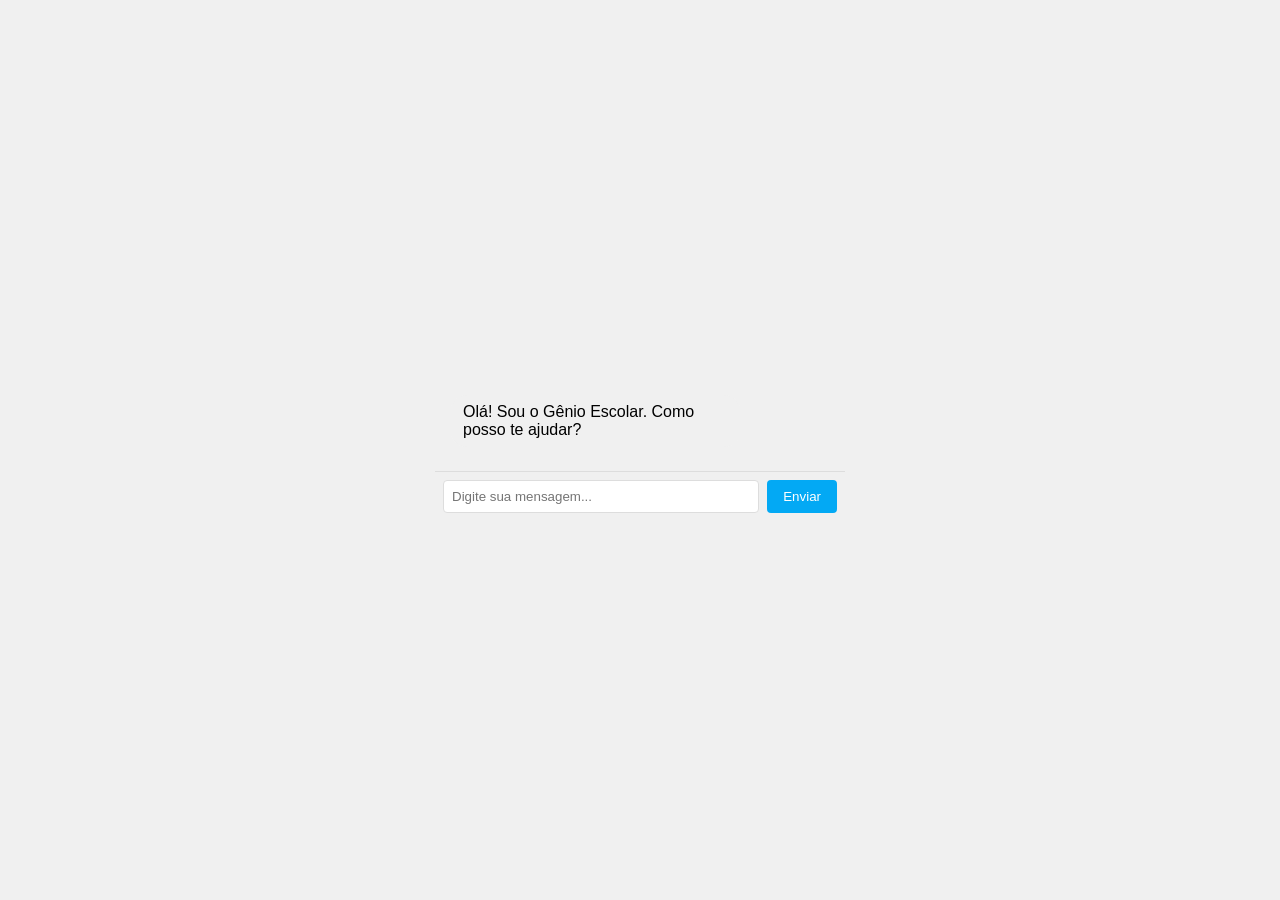
<file: index.html>
<!DOCTYPE html>
<html lang="pt-BR">
<head>
  <meta charset="UTF-8">
  <meta name="viewport" content="width=device-width, initial-scale=1.0">
  <title>Gênio Escolar - Chatbot</title>
  <link rel="stylesheet" href="style.css">
</head>
<body>
  <div class="chat-container">
    <div id="chat" class="chat-messages">
      <div class="chatbot">Olá! Sou o Gênio Escolar. Como posso te ajudar?</div>
    </div>
    <div class="chat-input">
      <input type="text" id="mensagem" placeholder="Digite sua mensagem...">
      <button id="enviar">Enviar</button>
      <input type="file" id="anexar" accept="image/*">
    </div>
  </div>
  <script src="script.js"></script>
</body>
</html>
</file>
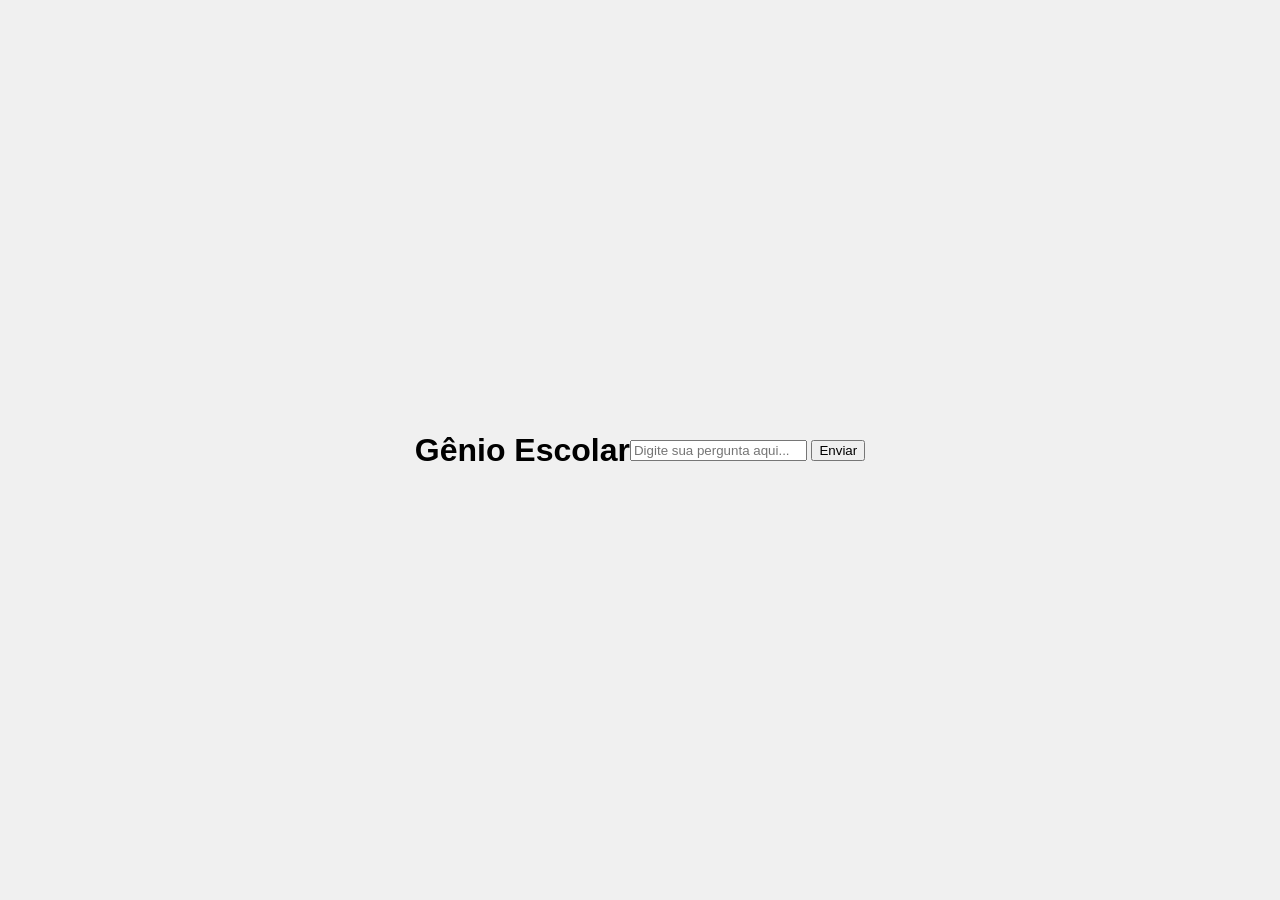
<file: Index2.html>
<!DOCTYPE html>
<html lang="pt-BR">
<head>
    <meta charset="UTF-8">
    <meta name="viewport" content="width=device-width, initial-scale=1.0">
    <title>Gênio Escolar Chatbot</title>  <link rel="stylesheet" href="style.css">
  <link rel="stylesheet" href="style.css">
</head>
<body>
    <h1>Gênio Escolar</h1>
    <div id="chat-container">
        <div id="chat-box"></div>
        <input type="text" id="user-input" placeholder="Digite sua pergunta aqui...">
        <button onclick="sendMessage()">Enviar</button>
    </div>
    <script src="chatbot.js"></script>
</body>
</html>
</file>
<file: style.css>
body {
  font-family: sans-serif;
  margin: 0;
  display: flex;
  justify-content: center;
  align-items: center;
  min-height: 100vh;
  background-color: #f0f0f0;
}

. .chat-container {
  width: 400px;
  max-width: 90%;
  height: 600px;
  background-color: #fff;
  border-radius: 8px;
  box-shadow: 0 2px 10px rgba(0, 0, 0, 0.1);
  display: flex;
  flex-direction: column;
}

.chat-messages {
  flex-grow: 1;
  padding: 16px;
  overflow-y: auto;
}

.chat-messages div {
  margin-bottom: 8px;
  padding: 8px 12px;
  border-radius: 16px;
  max-width: 70%;
}

.chat-messages .usuario {
  background-color: #e0f7fa;
  align-self: flex-end;
}

.chat-messages .chatbot {
  background-color: #f0f0f0;
  align-self: flex-start;
}

.chat-input {
  display: flex;
  padding: 8px;
  border-top: 1px solid #ddd;
}

.chat-input input[type="text"] {
  flex-grow: 1;
  padding: 8px;
  border: 1px solid #ddd;
  border-radius: 4px;
  margin-right: 8px;
}

.chat-input button {
  padding: 8px 16px;
  background-color: #03a9f4;
  color: #fff;
  border: none;
  border-radius: 4px;
  cursor: pointer;
}

.chat-input input[type="file"] {
  display: none;
}
</file>
